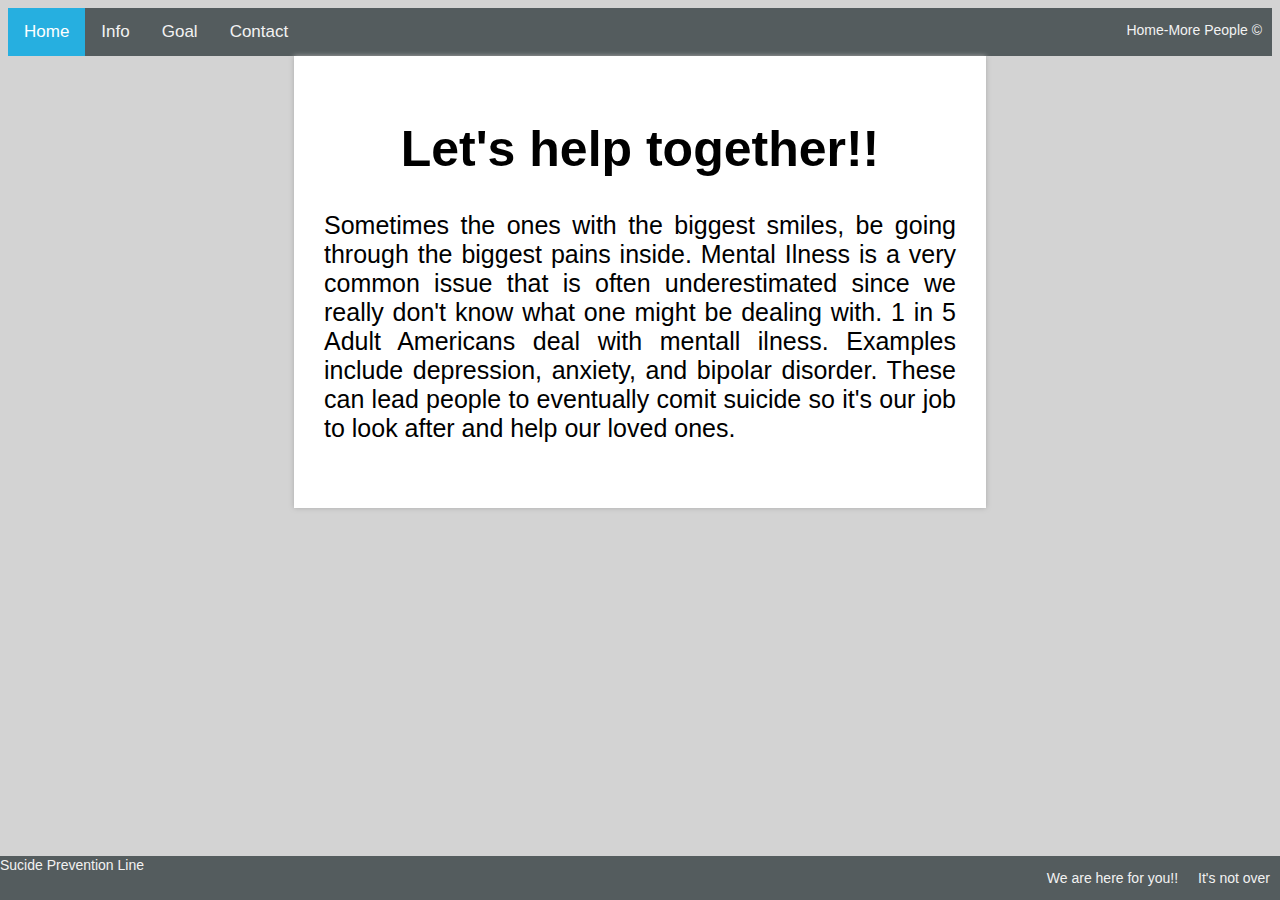
<file: index.html>
<!DOCTYPE html>
<html lang="en">
<head>
    <meta charset="UTF-8">
    <meta http-equiv="X-UA-Compatible" content="IE=edge">
    <meta name="viewport" content="width=device-width, initial-scale=1.0">
    <link rel="stylesheet" href="style.css">
    <title>Document</title>
</head>
<body>
    <div class="topnav">
        <a class="active" href="index.html"> Home </a>
        <a href="info.html"> Info </a>
        <a href="goal.html"> Goal</a>
        <a href="contact_us.html"> Contact </a>

        <p>Home-More People &copy</p>
    </div>

    <div class="bodybox">

        <h1 id="title">Let's help together!!</h1>


        <p>
            Sometimes the ones with the biggest smiles, be going through the biggest pains inside. Mental Ilness is a very common
            issue that is often underestimated since we really don't know what one might be dealing with. 1 in 5 Adult Americans
            deal with mentall ilness. Examples include depression, anxiety, and bipolar disorder. These can lead people to 
            eventually comit suicide so it's our job to look after and help our loved ones.
       </p>


    </div>

    <footer class="footer">
        <a href= "https://988lifeline.org">Sucide Prevention Line</a>

        <p>It's not over</p>
        <p></p>
        <p>We are here for you!!</p>
    </footer>
  
</body>
</html>
</file>
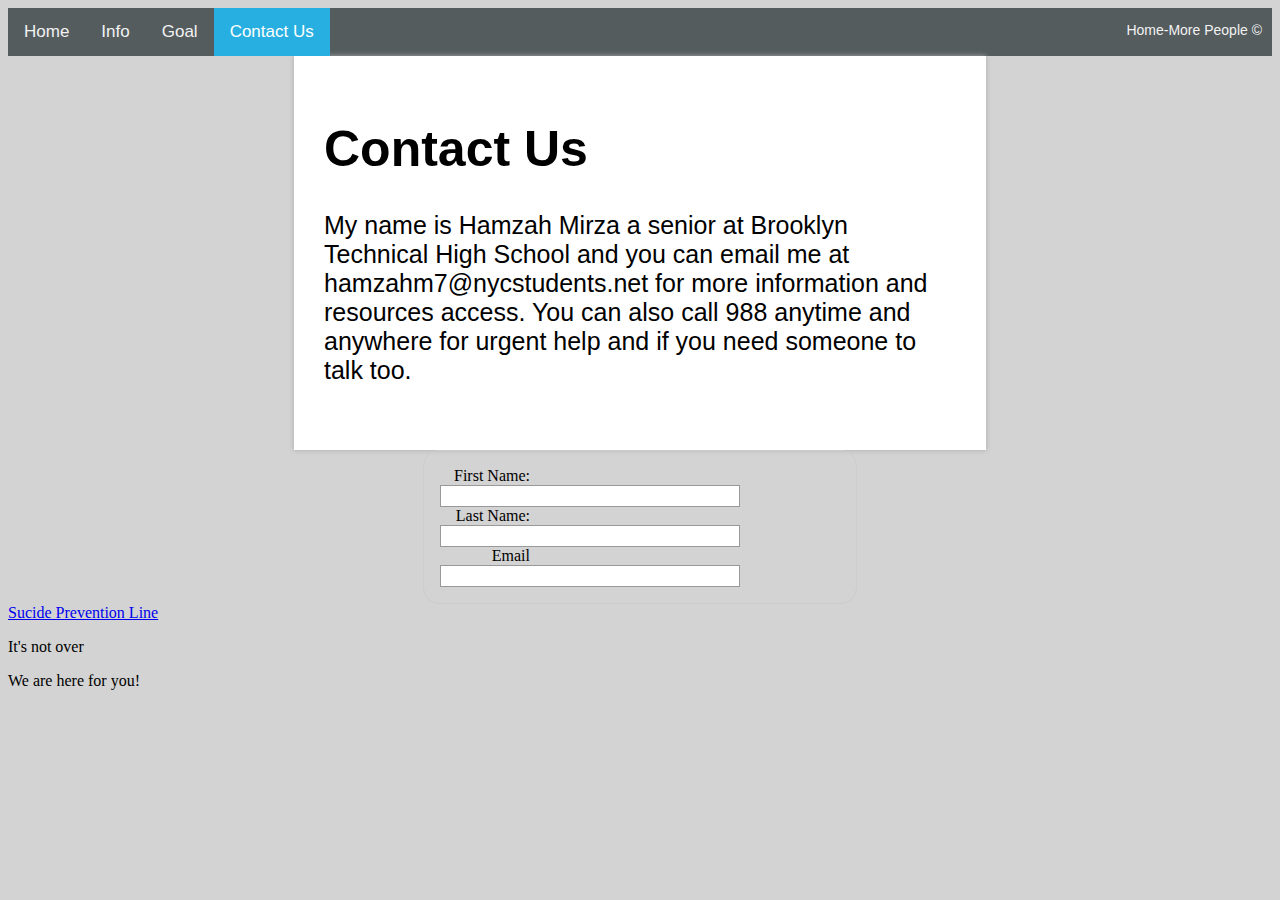
<file: contact_us.html>
<!DOCTYPE html>
<html lang="en">
<head>
    <meta charset="UTF-8">
    <meta http-equiv="X-UA-Compatible" content="IE=edge">
    <meta name="viewport" content="width=device-width, initial-scale=1.0">
    <title>Document</title>
    <link rel="stylesheet" href="style.css">
</head>
<body>
    <div class="topnav">
        <a href="index.html"> Home </a>
        <a href="info.html"> Info </a>
        <a href="goal.html"> Goal</a>
        <a class="active" href="contact.html"> Contact Us </a>

        <p>Home-More People &copy</p>
    </div>

    
    <div class="bodybox" id="contactUs">
      <h1>Contact Us</h1>
        <p>
            My name is Hamzah Mirza a senior at Brooklyn Technical High School and you can email me at hamzahm7@nycstudents.net 
            for more information and resources access. You can also call 988 anytime and anywhere for urgent help and if you
            need someone to talk too.
        </p>

    </div>
    
    <form>
      <label for = "fname">First Name:</label><br>
      <input type="text" id="fname" name="fname"><br>
      <label for ="lname">Last Name:</label><br>
      <input type="text" id="lname" name="lname"><br>
      <label for = "email">Email</label><br>
      <input type="text" id ="email" name ="email"><br>
    </form>
      <a href= "https://988lifeline.org">Sucide Prevention Line</a>

      <p>It's not over</p>
      <p></p>
      <p>We are here for you!

</body>
</html>
</file>
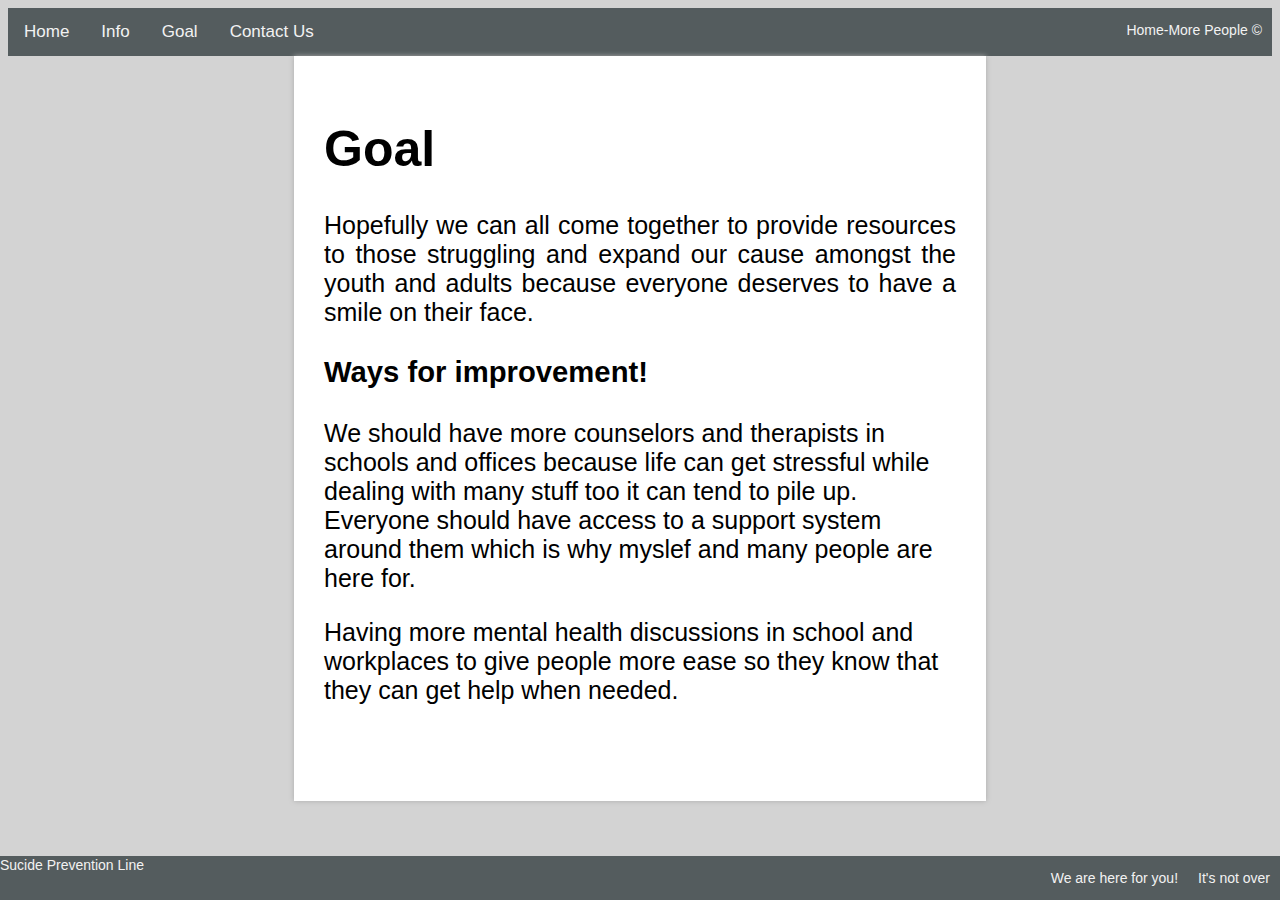
<file: goal.html>
<!DOCTYPE html>
<html lang="en">
<head>
    <meta charset="UTF-8">
    <meta http-equiv="X-UA-Compatible" content="IE=edge">
    <meta name="viewport" content="width=device-width, initial-scale=1.0">
    <title>Document</title>
    <link rel="stylesheet" href="style.css">
</head>
<body>
    <div class="topnav">
        <a href="index.html"> Home</a>
        <a href="info.html"> Info </a>
        <a href="goal.html"> Goal </a>
        <a href="contact_us.html"> Contact Us </a>

        <p>Home-More People &copy</p>
    </div>

    
    <div class="bodybox">
        <div class="solution1">
            <h1>Goal</h1>

            <p id="goalText">
                Hopefully we can all come together to provide resources to those struggling and expand our cause
                amongst the youth and adults because everyone deserves to have a smile on their face.
            </p>

            <p>
                <h3>Ways for improvement!</h3>

                We should have more counselors and therapists in schools and offices because life can get stressful while 
                dealing with many stuff too it can tend to pile up. Everyone should have access to a support system around them 
                which is why myslef and many people are here for.
            </p>

            <p>
                Having more mental health discussions in school and workplaces to give people more ease so they know that 
                they can get help when needed.
            </p>
        </div>
    </div>

    <footer class="footer">
        <a href= "https://988lifeline.org">Sucide Prevention Line</a>

        <p>It's not over</p>
        <p></p>
        <p>We are here for you!

</body>
</html>
</file>
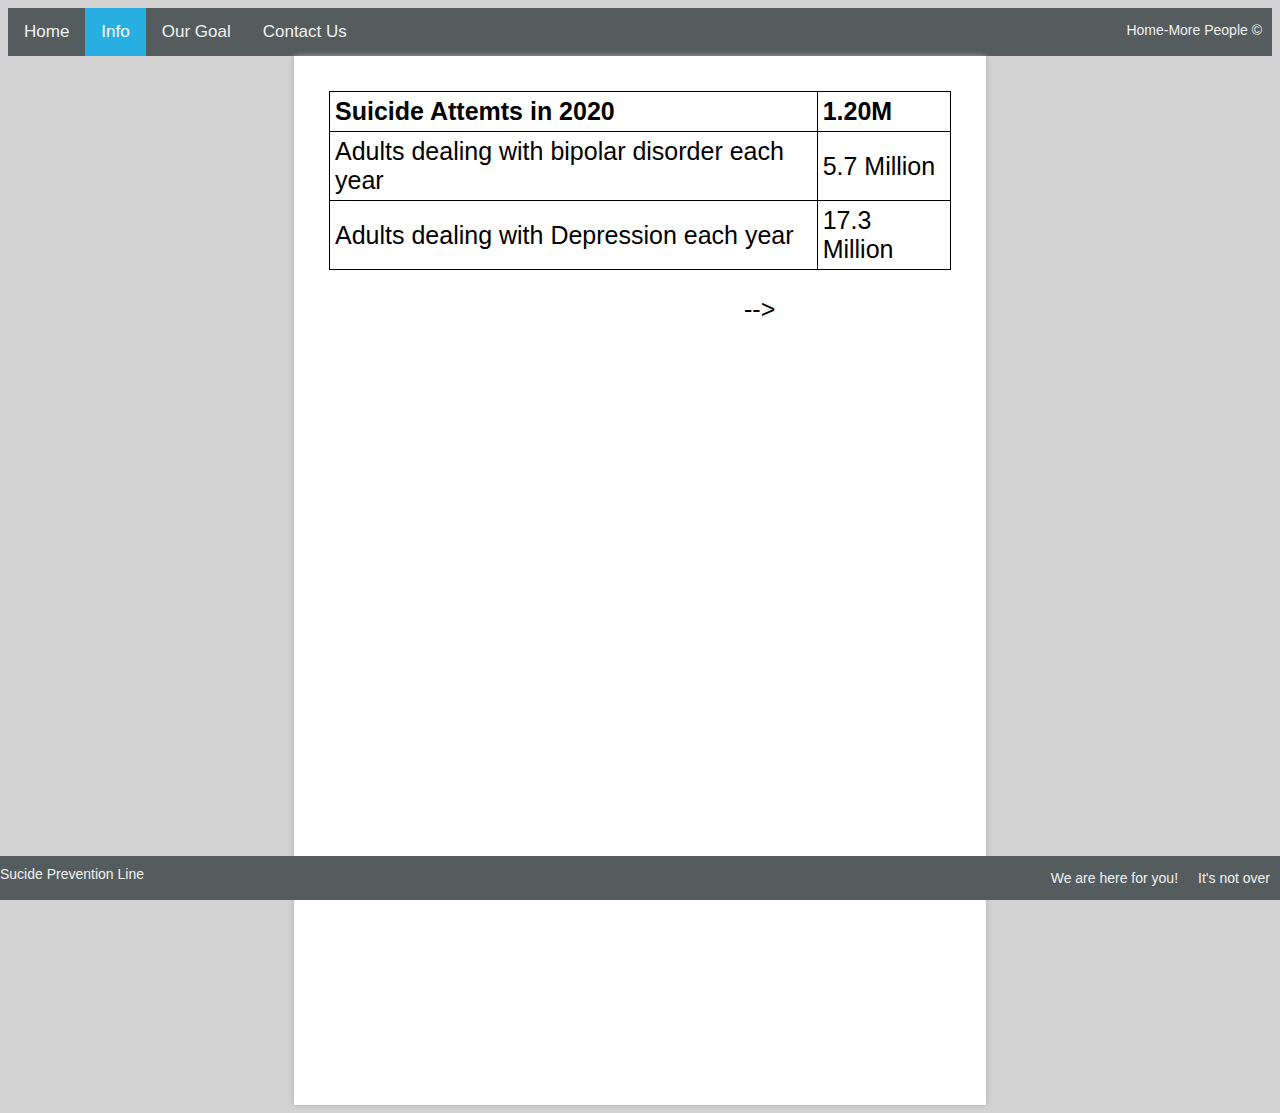
<file: info.html>
<!DOCTYPE html>
<html lang="en">
<head>
    <meta charset="UTF-8">
    <meta http-equiv="X-UA-Compatible" content="IE=edge">
    <meta name="viewport" content="width=device-width, initial-scale=1.0">
    <title>Document</title>
    <link rel="stylesheet" href="style.css">
</head>
<body>
    <div class="topnav">
        <a href="index.html"> Home </a>
        <a class="active" href="info.html"> Info </a>
        <a href="goal.html"> Our Goal</a>
        <a href="contact_us.html"> Contact Us </a>

        <p>Home-More People &copy</p>
    </div>

    <div class="bodybox">
        <table class="tableStats">
            <tr>
              <th class="tableText">Suicide Attemts in 2020</th>
              <th>1.20M</th>
            </tr>
            <tr>
              <td class="tableText">Adults dealing with bipolar disorder each year</td>
              <td>5.7 Million</td>
            </tr>
            <tr>
              <td class="tableText">Adults dealing with Depression each year</td>
              <td>17.3 Million</td>
            </tr>
        </table>

          
        <div class="container">
            <div id="first">
        
        </div> 
            -->

        <div class="outerContainer">

            
  </div>


    </div>


    <footer class="footer">
        <a href= "https://988lifeline.org">Sucide Prevention Line</a>

        <p>It's not over</p>
        <p></p>
        <p>We are here for you!
</body>
</html>
</file>
<file: style.css>
body{
  background-color: lightgrey;
}

  
.topnav {
    background-color: #545c5e;
    overflow: hidden;
    font-family: Arial, Helvetica, sans-serif;
  }
  
  .topnav a {
    float: left;
    color: #f2f2f2;
    text-align: center;
    padding: 14px 16px;
    text-decoration: none;
    font-size: 17px;
  }

  .topnav p {
    float: right;
    color: #f2f2f2;
    text-align: right;
    padding-right: 10px;
    padding-top: -5px;
    padding-bottom: -5px;
    text-decoration: none;
    font-size: 14px;
  }

  #title{
    text-align: center;
  }

  
  .bodybox {
    margin: auto;
    width: 50%;
    background-color: white;
    box-shadow: 0px 0px 5px #aaaaaa;
    font-size: 25px;

    font-family: Arial, Helvetica, sans-serif;
    padding: 30px;
    text-align: justify;
    padding-bottom: 40px;
  }

  #contactUs {
    text-align: left;
  }
  
  /* Change the color of links on hover */
  .topnav a:hover {
    background-color: #ddd;
    color: black;
  }
  
  /* Add a color to the active/current link */
  .topnav a.active {
    background-color: #26afe0;
    color: white;
  }

  #homelessphoto {
    max-width: 100%;
    max-height: 100%;
    display: block;
  }

  #image{
    float: left;
    background-color: white;
    margin-right: 10px;
    max-width: auto;
    box-shadow: 0px 0px 5px #aaaaaa;

    font-family: Arial, Helvetica, sans-serif;
    padding: 6px;
  }
  
  /* Form created by Ryan Lei */
  form {
    margin: 0 auto;
    width: 400px;
    padding: 1em;
    border: 1px solid #ccc;
    border-radius: 1em;
  }
  
  ul {
    list-style: none;
    padding: 0;
    margin: 0;
  }
  
  form li + li {
    margin-top: 1em;
  }
  
  label {
    display: inline-block;
    width: 90px;
    text-align: right;
  }
  
  input,
  textarea {
    font: 1em sans-serif;
    width: 300px;
    box-sizing: border-box;
    border: 1px solid #999;
  }
  
  input:focus,
  textarea:focus {
    border-color: #000;
  }
  
  textarea {
    vertical-align: top;
    height: 5em;
  }
  
  .button {
    padding-left: 90px; 
    padding-bottom: 10px;
  }
  
  button {
    margin-left: 0.5em;
  }

 #picture_christos{
  float: right;
 }

 
 #parkingDiv{
  background-color: white;
  box-shadow: 0px 0px 5px #aaaaaa;
  font-family: Arial, Helvetica, sans-serif;
  padding: 6px;
  margin-left: 10px;
  float: right;
 }

  
 #goalText{
  text-align: justify;
 }

 #homeDiv{
  float: left;
  background-color: white;
  box-shadow: 0px 0px 5px #aaaaaa;
  font-family: Arial, Helvetica, sans-serif;
  padding: 6px;
  margin-right: 10px;
 }


 @media screen and (max-width: 767px) {
  #image{
    display: none;
  }
  .bodybox {
    margin: auto;
    width: 80%;
    background-color: white;
    box-shadow: 0px 0px 5px #aaaaaa;
    font-size: 25px;

    font-family: Arial, Helvetica, sans-serif;
    padding: 30px;
    text-align: justify;
    padding-bottom: 100px;
  }

  #parkingDiv{
    display: none;
   }
  
   #goalText{
    display: none;
   }
  
   #homeDiv{
    display: none;
   }
}

footer{
    background-color: #545c5e;
    overflow: hidden;
    font-family: Arial, Helvetica, sans-serif;
}

footer p {
  float: right;
  color: #f2f2f2;
  text-align: right;
  padding-right: 10px;
  padding-top: -5px;
  padding-bottom: -5px;
  text-decoration: none;
  font-size: 14px;
}

footer img{
  width: 2%;
  height: 2%;
  float: left;
  padding-right: 10px;
  padding-top: -5px;
  padding-bottom: -5px;
}

footer a {
  color: #f2f2f2;
  text-align: left;
  text-decoration: none;
  font-size: 14px;
}

/* Table done by Ryan Lei */
table, th, td {
  border: 1px solid black;
  border-collapse: collapse;
  padding: 5px;
}

/* Gallery done by Ryan Lei */
.container img{
  height: 150px;
  width: 200px;
}

.container{
  padding: 20px;
  display: grid;
  grid-template-columns: repeat(3, 200px);
  grid-template-rows: repeat(5, 150px);
  grid-template-areas: 'a a b' 'a a c' ' d f g';
}

#first{
  height: 300px;
  width: 400px;
  grid-area: a;
}


.solution1{
  padding-bottom: 5%;
  text-align: left;
}

.solution2{
  padding-bottom: 5%;
  text-align: left;
}


/* Footer */
.footer{
  position: fixed;
  left: 0px;
  bottom: 0px;
  width: 100%;
  
}

.tableStats{
  display: flex;
  justify-content: center;
  border: 0px;

}

.tableText{
  text-align: left;
}



.row{
  display: flex;
  flex-wrap: wrap;
  padding: 0 4px;
  justify-content: center;
}

.column{
  flex: 25%;
  max-width: 25%;
  padding: 0 4px;
}

.column img {
  margin-top: 8px;
  vertical-align: middle;
  width: 100%;
}

@media screen and (max-width: 1300px) {
  .column {
    flex: 50%;
    max-width: 50%;
  }
}

@media screen and (max-width: 560px) {
  .column {
    flex: 100%;
    max-width: 100%;
  }
}
</file>
